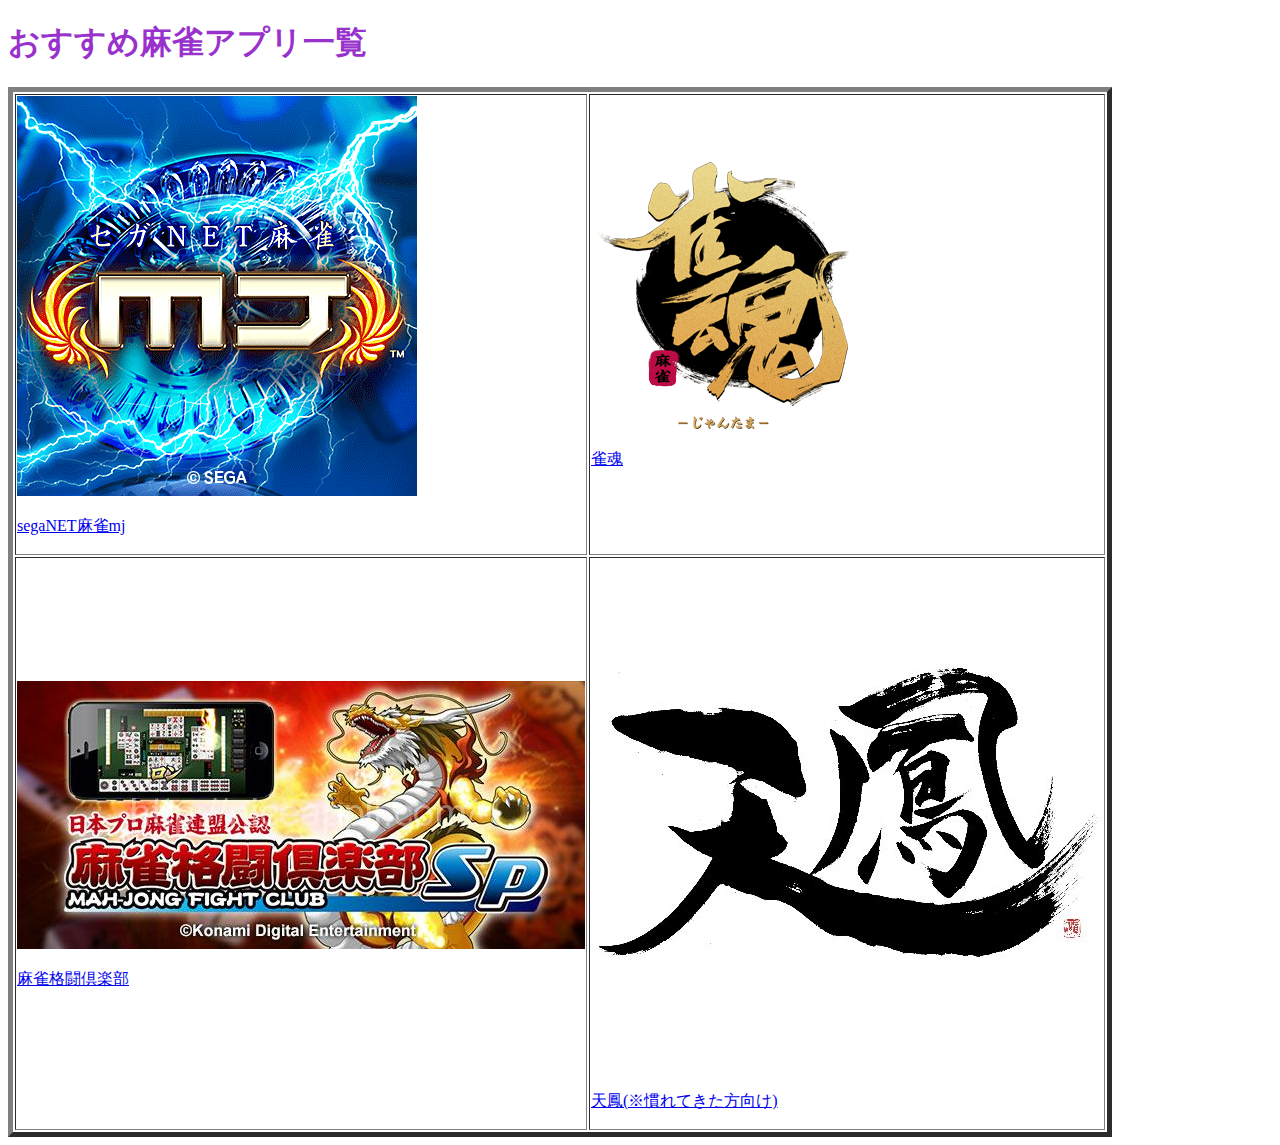
<file: aru.html>
<!DOCTYPE html>
<html lang="en">
<head>
    <meta charset="UTF-8">
    <meta http-equiv="X-UA-Compatible" content="IE=edge">
    <meta name="viewport" content="width=device-width, initial-scale=1.0">
    <title>Document</title>
</head>
<body>
    <h1 style="color:darkorchid">おすすめ麻雀アプリ一覧</h1>
    <table border="5">
        <tr>
            <td><a href="http://sega-mj.com" target="_blank" rel="noopener noreferrer"><img src="mj.png"</a><p>segaNET麻雀mj</p></td>
            <td><a href="https://mahjongsoul.com" target="_blank" rel="noopener noreferrer"><img src="jt.png"</a><p>雀魂</p></td>
        </tr>
        <tr>
            <td><a href="https://p.eagate.573.jp/game/mfc/mfcsp/p/" target="_blank" rel="noopener noreferrer"><img src="fc.jpg"</a><p>麻雀格闘倶楽部</p></td>
            <td><a href="https://tenhou.net" target="_blank" rel="noopener noreferrer"><img src="te.jpg"</a><p>天鳳(※慣れてきた方向け)</p></td>
            
        </tr>
    </table>
</body>
</html>
</file>
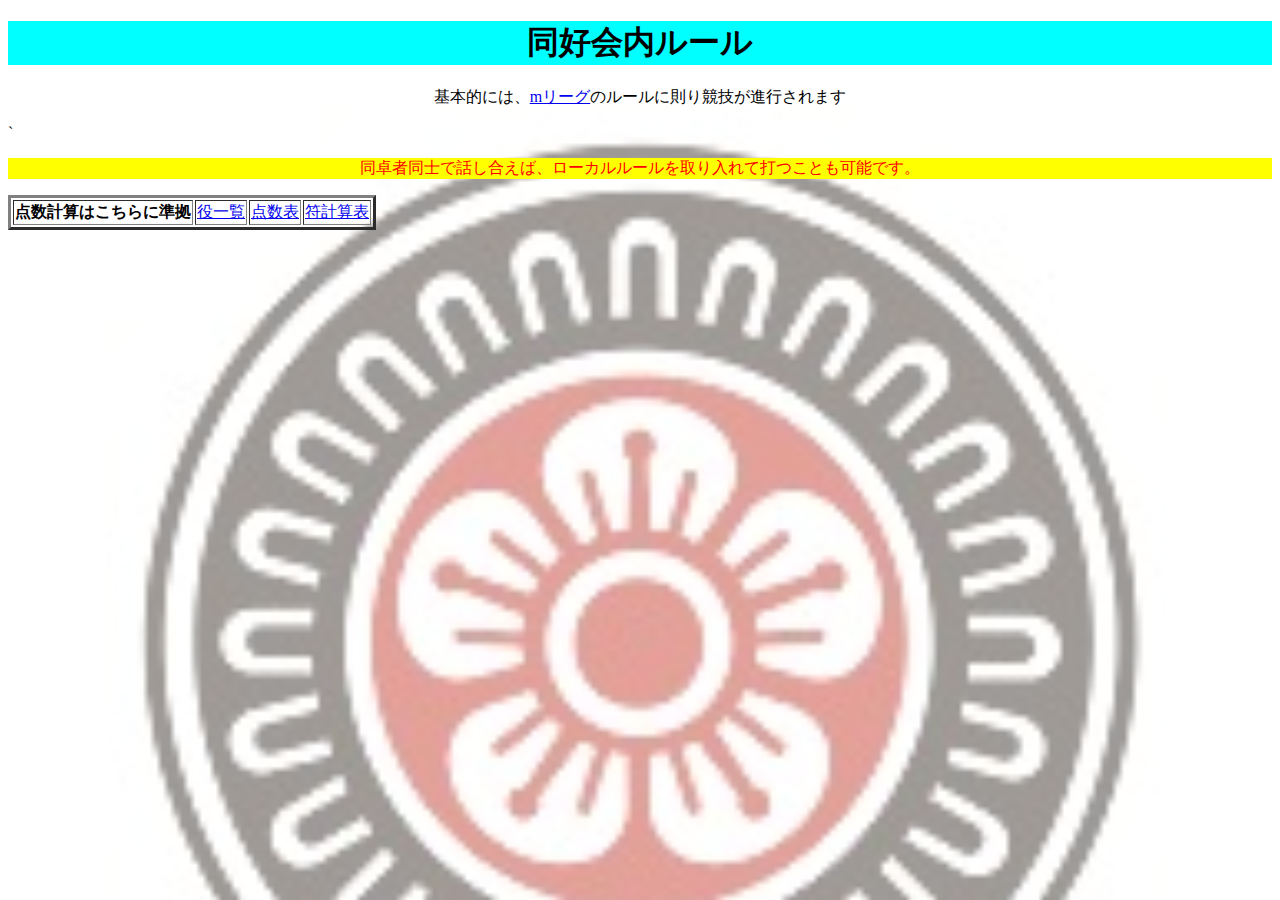
<file: ru.html>
<!DOCTYPE html>
<html lang="en">
<head>
    <meta charset="UTF-8">
    <meta http-equiv="X-UA-Compatible" content="IE=edge">
    <meta name="viewport" content="width=device-width, initial-scale=1.0">
    <title>Document</title>
    <link rel="stylesheet" href="ho.css">
</head>
<body>
    <h1 style="text-align:center">同好会内ルール</h1>
    <p style="text-align:center">
        基本的には、<a href ="https://m-league.jp/about/" target="_blank" rel="noopener noreferrer">mリーグ</a>のルールに則り競技が進行されます</p>`
    <p style="text-align: center;"
        <div id="son">同卓者同士で話し合えば、ローカルルールを取り入れて打つことも可能です。</div>
    </p>
    <table border="3">
        <tr>
            <th>点数計算はこちらに準拠</th>
            <td><a href="http://mjall.jp/t0001/" target="_blank" rel="noopener noreferrer">役一覧</a></td>
            <td><a href="http://mjall.jp/t0003/" target="_blank" rel="noopener noreferrer">点数表</a></td>
            <td><a href="http://mjall.jp/t0002/" target="_blank" rel="noopener noreferrer">符計算表</a></td>
        </tr>
    </table>
</body>
</html>
</file>
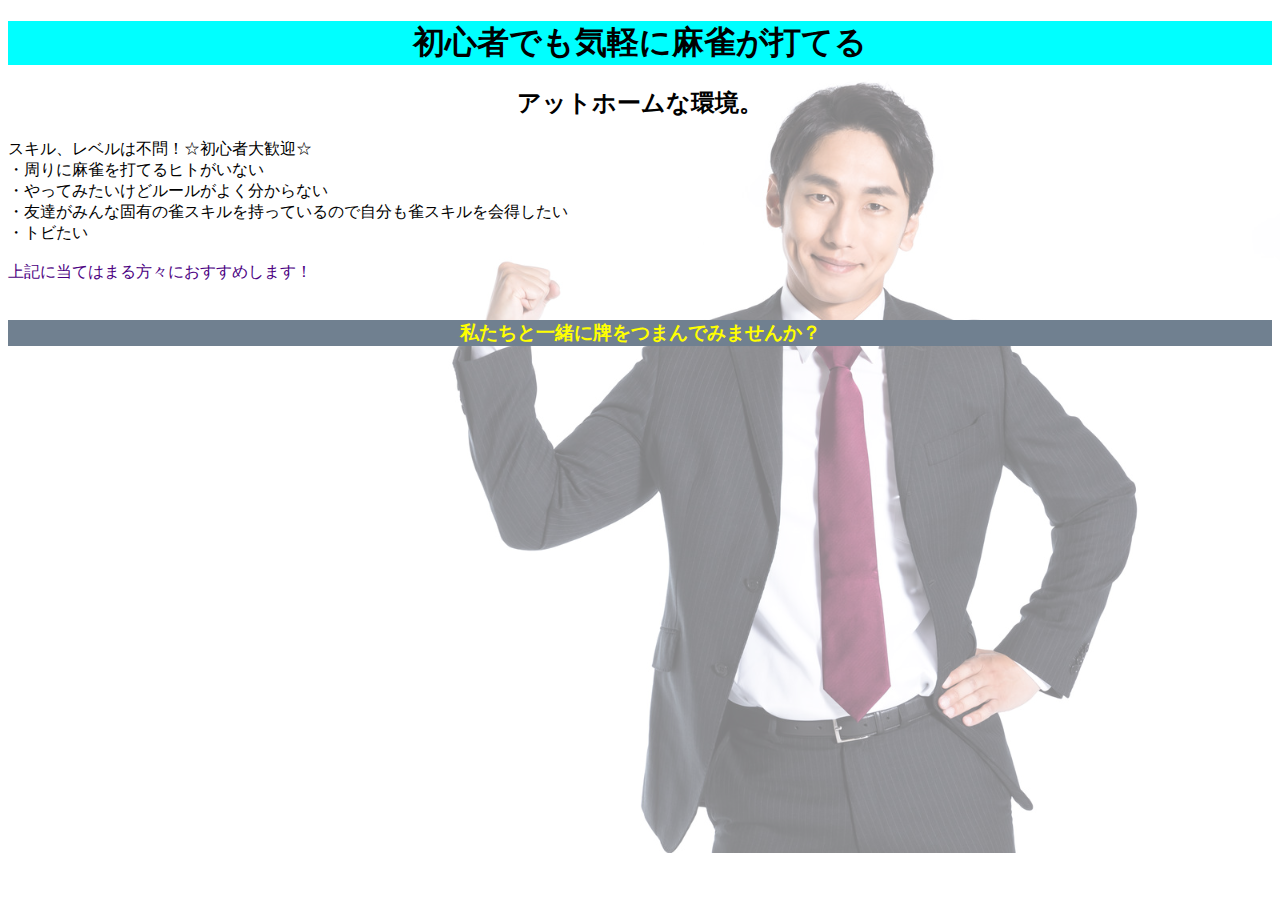
<file: se.html>
<!DOCTYPE html>
<html lang="en">
<head>
    <meta charset="UTF-8">
    <meta http-equiv="X-UA-Compatible" content="IE=edge">
    <meta name="viewport" content="width=device-width, initial-scale=1.0">
    <title>Document</title>
    <link rel = "stylesheet" href="as.css">
</head>
<body>
    <h1 style="text-align: center;">
    初心者でも気軽に麻雀が打てる</h1>
    <h2 style="text-align: center;">
    アットホームな環境。</h2>
    
スキル、レベルは不問！☆初心者大歓迎☆<br/>
 ・周りに麻雀を打てるヒトがいない<br/>
 ・やってみたいけどルールがよく分からない<br/>
 ・友達がみんな固有の雀スキルを持っているので自分も雀スキルを会得したい<br/>
 ・トビたい<br/>
 <br/>
 <div id ="rin">上記に当てはまる方々におすすめします！</div><br/>
 <h3 style="text-align: center;">
私たちと一緒に牌をつまんでみませんか？</h3>

</body>
</html>
</file>
<file: ho.css>
body{
    background-image: url("ichi.jpg");
    background-size: cover;
    background-repeat: no-repeat;
    background-color: rgba(255,255,255,0.5);
    background-blend-mode: lighten;
}
h1{
    background-color: aqua;
    color: black;
  }
#son{
    background-color: yellow;
    color: red;
}
</file>
<file: as.css>
body{
    background-image: url("ba.jpg");
    background-size: cover;
    background-repeat: no-repeat;
    background-color: rgba(255,255,255,0.5);
    background-blend-mode: lighten;
}
h1{
    background-color: aqua;
    color: black;
  }
#rin
{
    color:indigo;
}
h3{
    background-color: slategrey;
    color: yellow;
}
</file>
